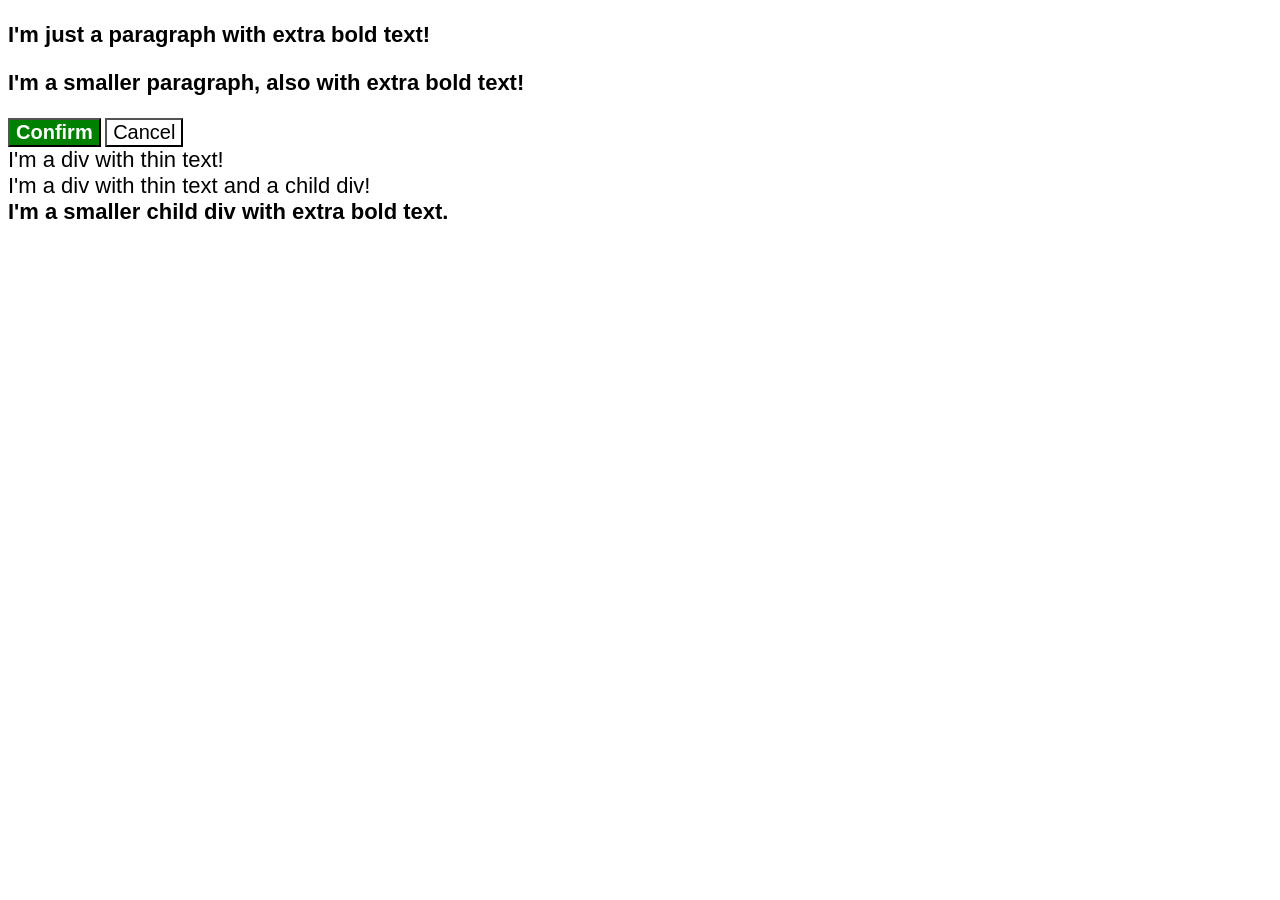
<file: foundations/cascade/01-cascade-fix/index.html>
<!DOCTYPE html>
<html lang="en">
  <head>
    <meta charset="UTF-8">
    <meta http-equiv="X-UA-Compatible" content="IE=edge">
    <meta name="viewport" content="width=device-width, initial-scale=1.0">
    <title>Fix the Cascade</title>
    <link rel="stylesheet" href="style.css">
  </head>
  <body>
    <p class="para">I'm just a paragraph with extra bold text!</p>
    <p class="para small-para">I'm a smaller paragraph, also with extra bold text!</p>

    <button id="confirm-button" class="button confirm">Confirm</button>
    <button id="cancel-button" class="button cancel">Cancel</button>

    <div class="text">I'm a div with thin text!</div>
    <div class="text">I'm a div with thin text and a child div!
      <div class="text child"><strong>I'm a smaller child div with extra bold text.</strong></div>
    </div>
  </body>
</html>
</file>
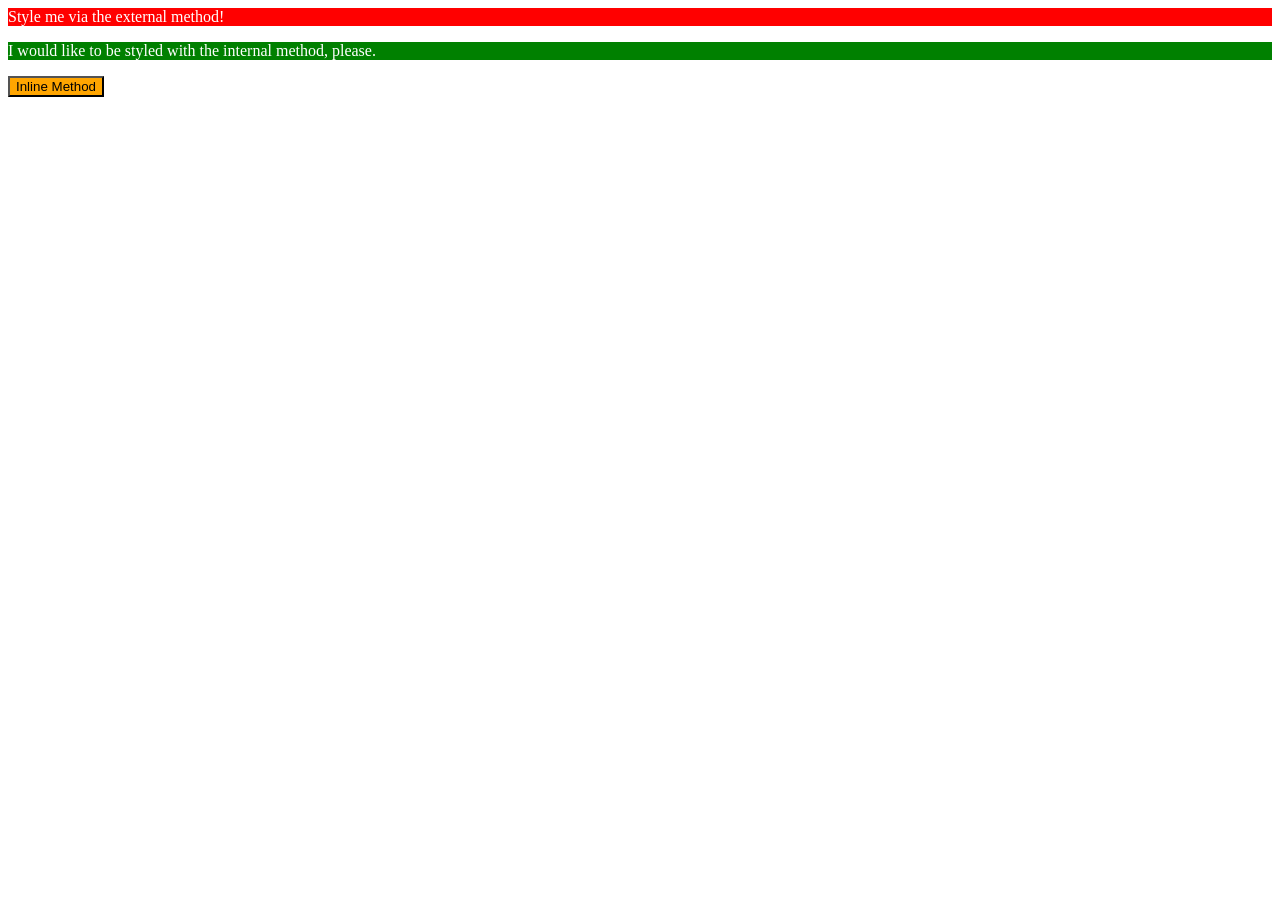
<file: foundations/intro-to-css/01-css-methods/index.html>
<!DOCTYPE html>
<html lang="en">
  <head>
    <meta charset="UTF-8">
    <meta http-equiv="X-UA-Compatible" content="IE=edge">
    <meta name="viewport" content="width=device-width, initial-scale=1.0">
    <title>Methods for Adding CSS</title>
  </head>
  <body>
    <div style="color: white;background-color: red;">Style me via the external method!</div>
    <p style="color : white; background-color: green;">I would like to be styled with the internal method, please.</p>
    <button style = "color: black;background-color: orange;">Inline Method</button>
  </body>
</html>
</file>
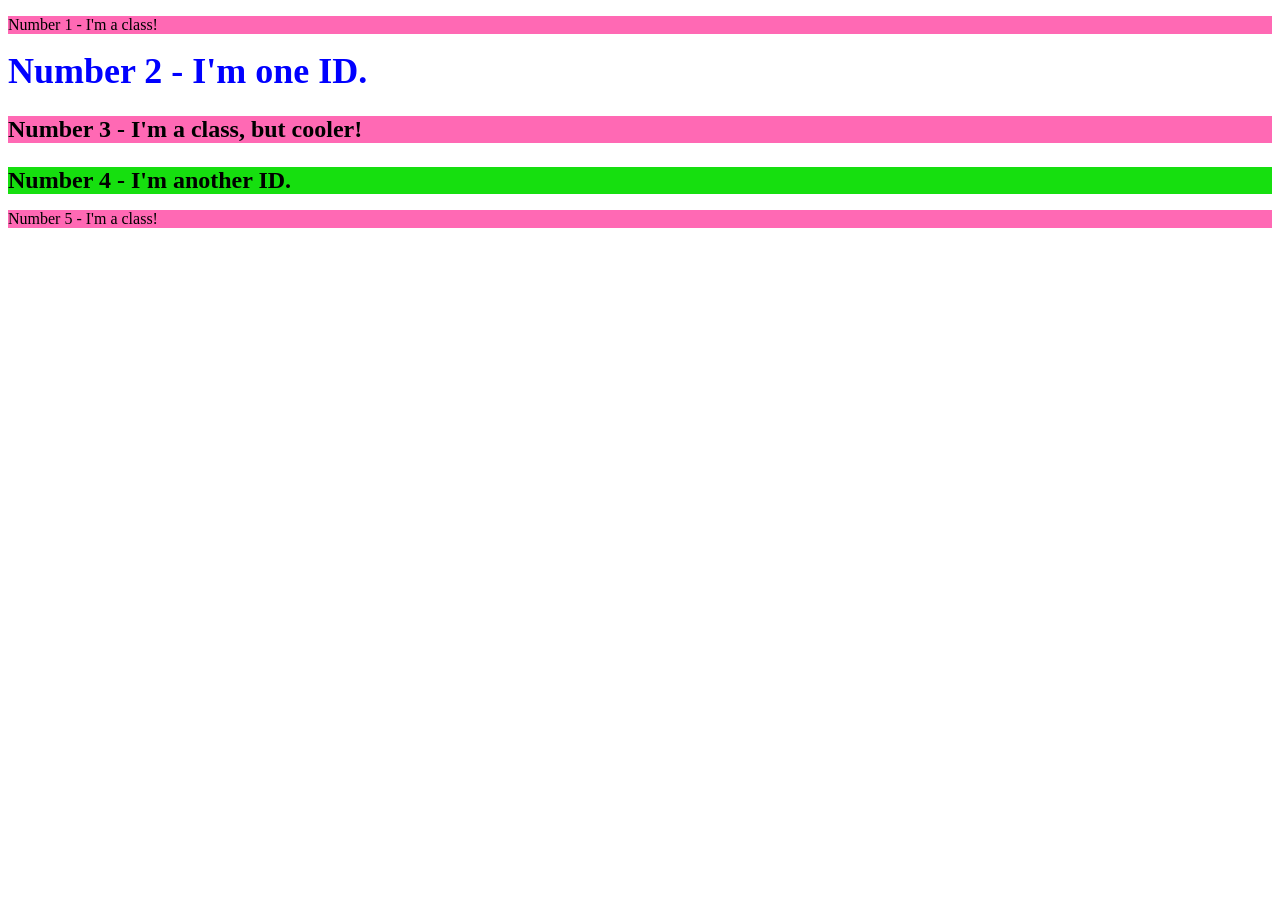
<file: foundations/intro-to-css/02-class-id-selectors/index.html>
<!DOCTYPE html>
<html lang="en">
  <head>
    <meta charset="UTF-8">
    <meta http-equiv="X-UA-Compatible" content="IE=edge">
    <meta name="viewport" content="width=device-width, initial-scale=1.0">
    <title>Class and ID Selectors</title>
    <link rel="stylesheet" href="style.css">
  </head>
  <body>
    <p class="Classe1">Number 1 - I'm a class!</p>
    <div id ="ID1"><strong>Number 2 - I'm one ID.</strong></div>
    <p class="Classe2"><strong>Number 3 - I'm a class, but cooler!</strong></p>
    <div id="ID2"><strong>Number 4 - I'm another ID.</strong></div>
    <p class="Classe3">Number 5 - I'm a class!</p>
  </body>
</html>
</file>
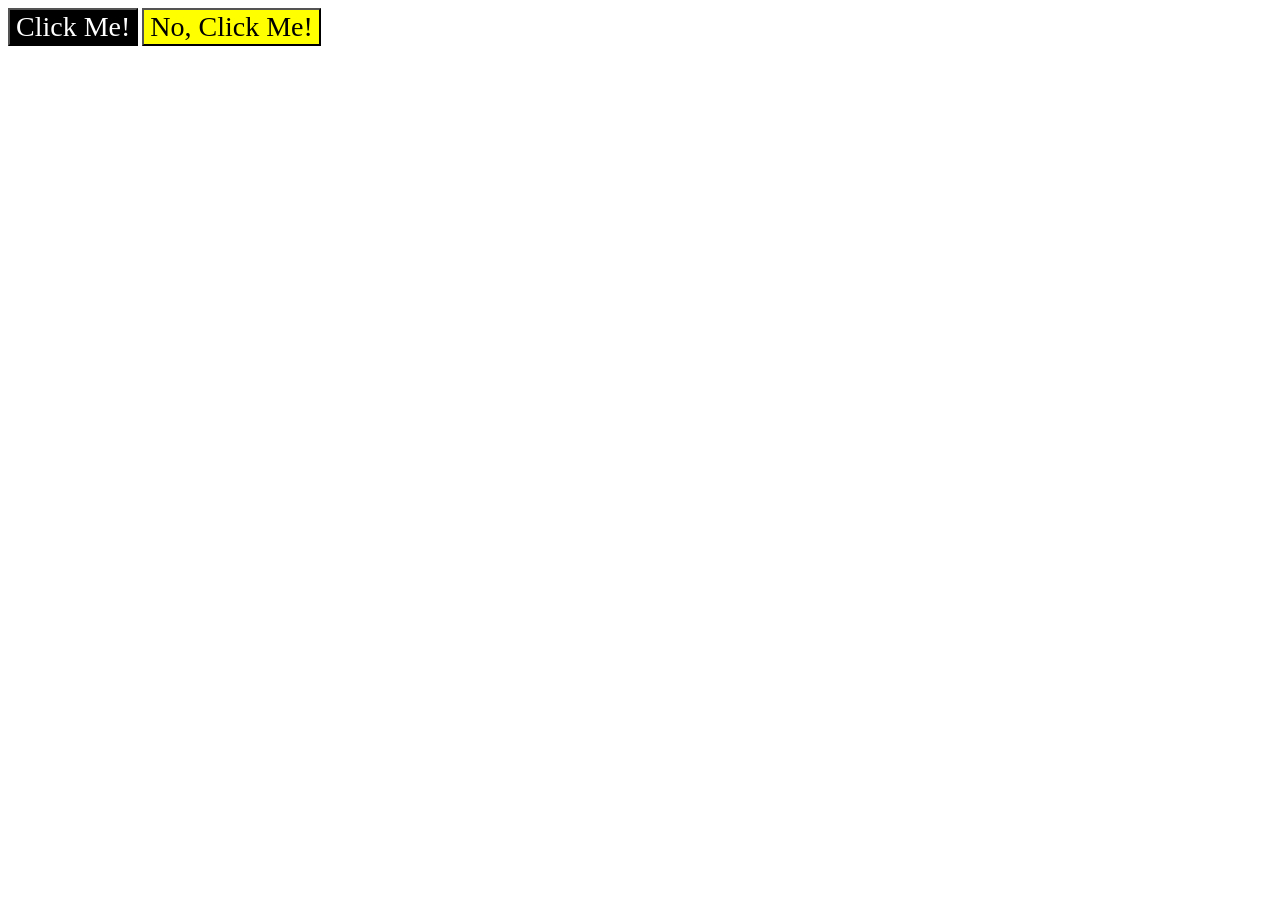
<file: foundations/intro-to-css/03-grouping-selectors/index.html>
<!DOCTYPE html>
<html lang="en">
  <head>
    <meta charset="UTF-8">
    <meta http-equiv="X-UA-Compatible" content="IE=edge">
    <meta name="viewport" content="width=device-width, initial-scale=1.0">
    <title>Grouping Selectors</title>
    <link rel="stylesheet" href="style.css">
  </head>
  <body>
    <button class="Button1">Click Me!</button>
    <button class="Button2">No, Click Me!</button>
  </body>
</html>
</file>
<file: foundations/cascade/01-cascade-fix/style.css>
body {
  font-family: Arial, Helvetica, sans-serif;
}

.para,
.small-para {
  color: hsl(0, 0%, 0%);
  font-weight: 800;
}

.small-para {
  font-size: 14px;
  font-weight: 800;
}

.para {
  font-size: 22px;
}

#confirm-button.confirm {
  background: green;
  color: white;
  font-weight: bold;
} 

.button {
  background-color: rgb(255, 255, 255);
  color: rgb(0, 0, 0);
  font-size: 20px;
}

.child {
  color: rgb(0, 0, 0);
  font-weight: 800;
  font-size: 14px;
}

div.text {
  color: rgb(0, 0, 0);
  font-size: 22px;
  font-weight: 100;
}
</file>
<file: foundations/intro-to-css/02-class-id-selectors/style.css>
/* Add CSS Styling */

#ID1{
    color: rgb(0, 0, 255);
    background-color: rgb(255, 255, 255);
    font-size : 36px;
}

#ID2{
    color: #000;
    background-color: #16df0f;
    font-size: 24px;
}

.Classe1{
    color: #000;
    background-color: #ff69b4;
}

.Classe2{
    color: #000;
    background-color: #ff69b4;
    font-size: 24px;
}

.Classe3{
    color: #000;
    background-color: #ff69b4;
}
</file>
<file: foundations/intro-to-css/03-grouping-selectors/style.css>
/* Add CSS Styling */

.Button1,
.Button2{
    font-size: 28px;
    font-family: "Times New Roman", "Helvetica", sans-serif; 
}

.Button1{
    color : white;
    background-color: black;
}

.Button2{
    color: black;
    background-color: yellow;
}
</file>
